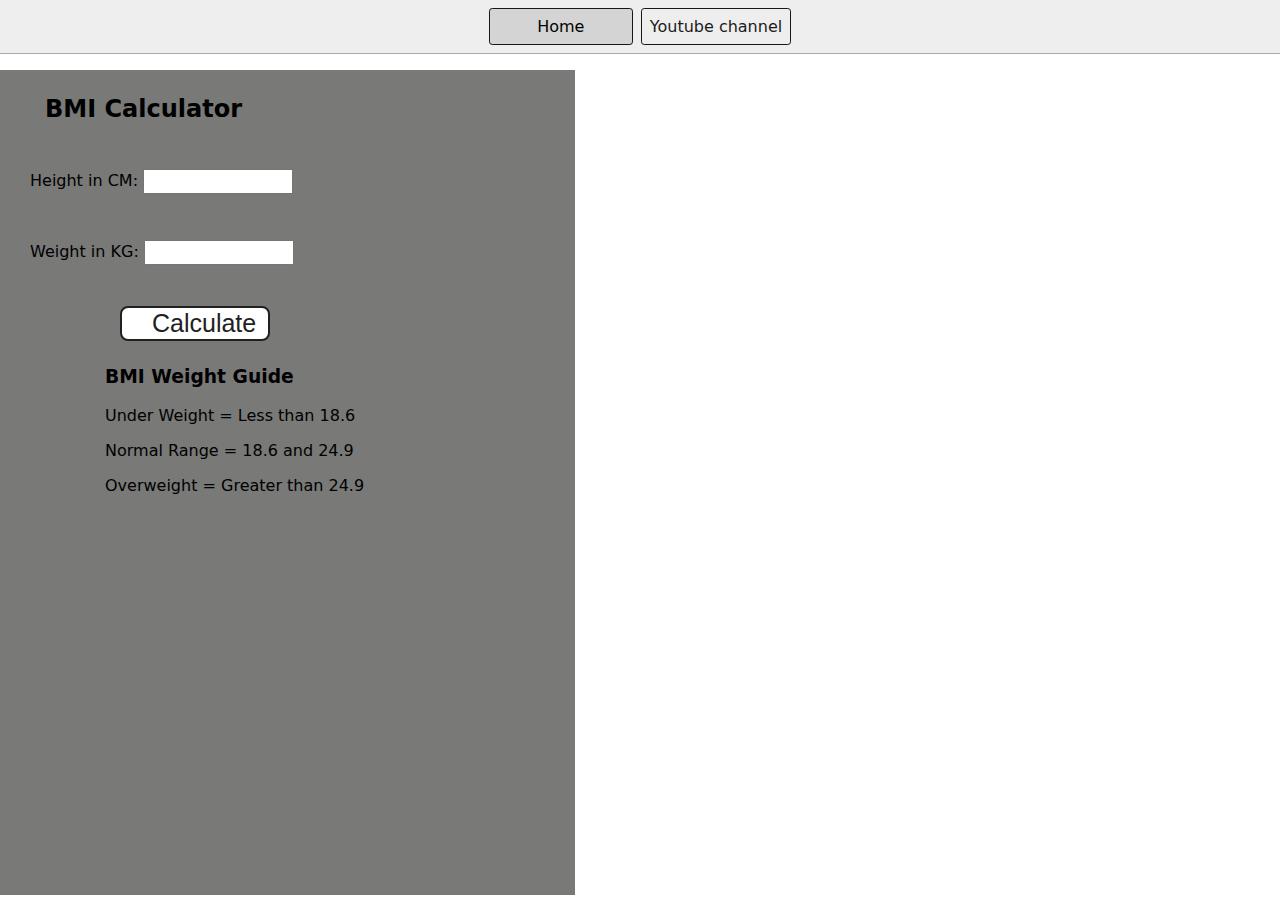
<file: BMICalculator/index.html>
<!DOCTYPE html>
<html lang="en">
  <head>
    <meta charset="UTF-8" />
    <meta name="viewport" content="width=device-width, initial-scale=1.0" />
    <meta http-equiv="X-UA-Compatible" content="ie=edge" />
    <link rel="stylesheet" href="style.css" />
    <link rel="stylesheet" href="../styles.css" />
    <title>BMI Calculator</title>
  </head>
  <body>
    <nav>
      <a href="/" aria-current="page">Home</a>
      <a target="_blank" href="https://www.youtube.com/@chaiaurcode"
        >Youtube channel</a
      >
    </nav>
    <div class="container">
      <h1>BMI Calculator</h1>
      <form>
        <p><label>Height in CM: </label><input type="text" id="height" /></p>
        <p><label>Weight in KG: </label><input type="text" id="weight" /></p>
        <button>Calculate</button>
        <div id="results"></div>
        <div id="weight-guide">
          <h3>BMI Weight Guide</h3>
          <p>Under Weight = Less than 18.6</p>
          <p>Normal Range = 18.6 and 24.9</p>
          <p>Overweight = Greater than 24.9</p>
        </div>
      </form>
    </div>
  </body>
  <script src="chaiaurcode.js"></script>
</html>
</file>
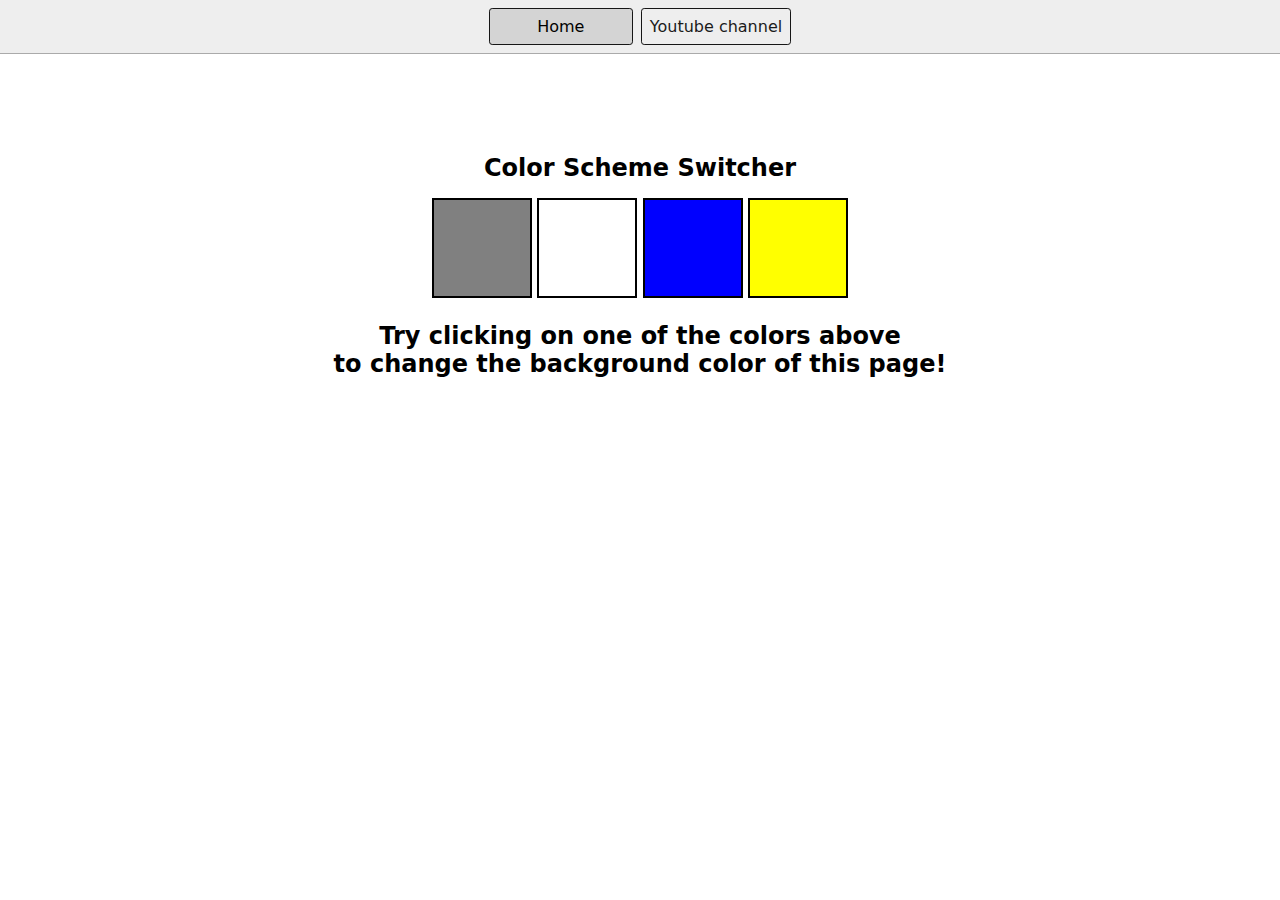
<file: ColorChanger/index.html>
<!DOCTYPE html>
<html lang="en">
  <head>
    <meta charset="UTF-8" />
    <meta name="viewport" content="width=device-width, initial-scale=1.0" />
    <meta http-equiv="X-UA-Compatible" content="ie=edge" />
    <link rel="stylesheet" href="style.css" />
    <link rel="stylesheet" href="../styles.css" />
    <title>JavaScript Background Color Switcher</title>
  </head>
  <body>
    <nav>
      <a href="/" aria-current="page">Home</a>
      <a target="_blank" href="https://www.youtube.com/@chaiaurcode">Youtube channel</a>
    </nav>
    <div class="canvas">
      
      <h1>Color Scheme Switcher</h1>
      <span class="button" id="grey"></span>
      <span class="button" id="white"></span>
      <span class="button" id="blue"></span>
      <span class="button" id="yellow"></span>
      <h2>
        Try clicking on one of the colors above
        <span>to change the background color of this page!</span>
      </h2>
    </div>
    <script src="chaiaurcode.js"></script>
  </body>
</html>
</file>
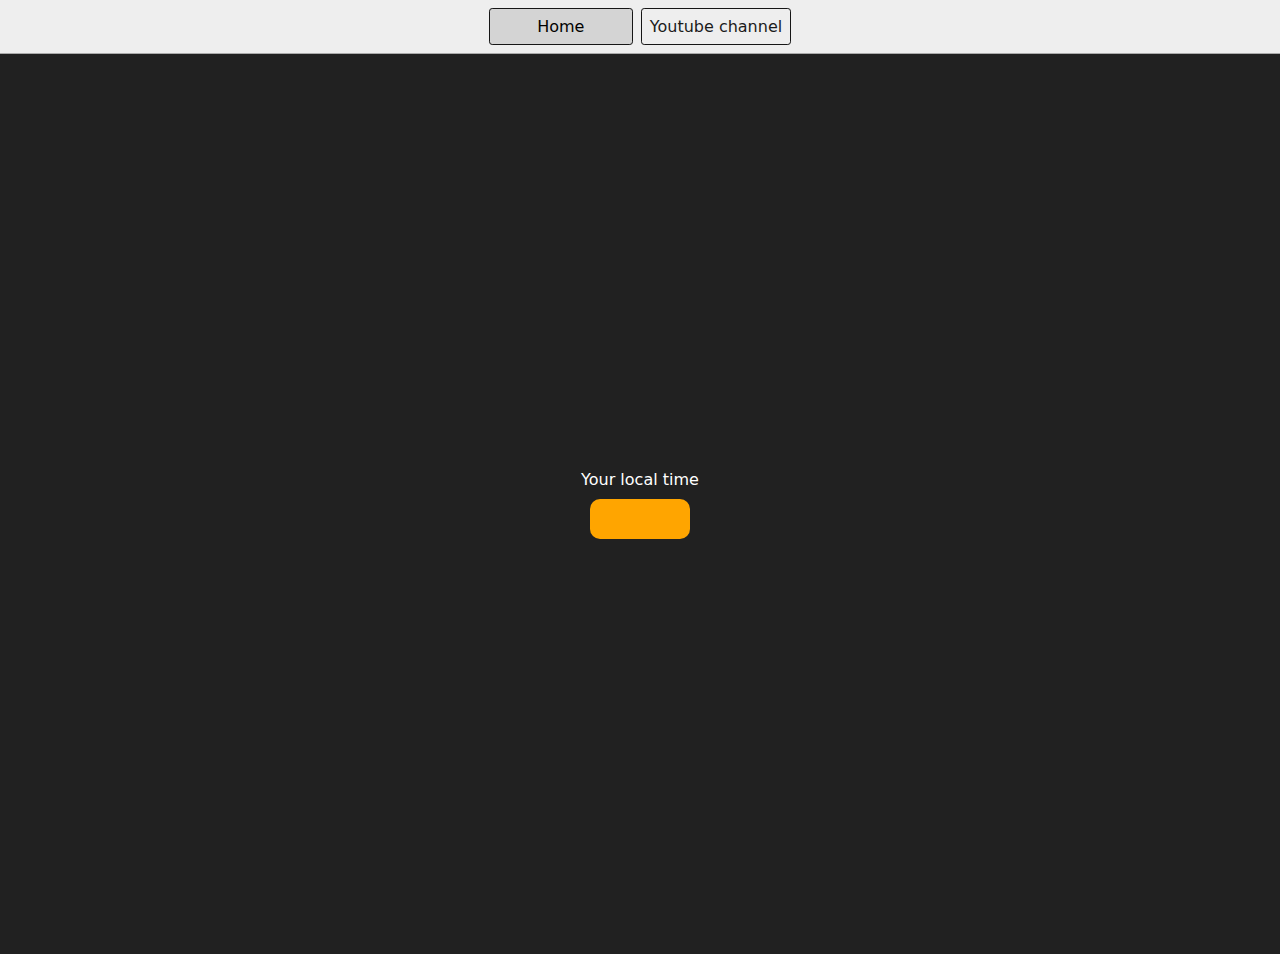
<file: DigitalClock/index.html>
<!DOCTYPE html>
<html lang="en">
  <head>
    <meta charset="UTF-8" />
    <meta name="viewport" content="width=device-width, initial-scale=1.0" />
    <meta http-equiv="X-UA-Compatible" content="ie=edge" />
    <link rel="stylesheet" type="text/css" href="../styles.css" />
    <title>Your Local Time</title>
    <style>
      body {
        background-color: #212121;
        color: #fff;
      }
      .center {
        display: flex;
        height: 100vh;
        justify-content: center;
        align-items: center;
        flex-direction: column;
      }
      #clock {
        font-size: 40px;
        background-color: orange;
        padding: 20px 50px;
        margin-top: 10px;
        border-radius: 10px;
      }
    </style>
  </head>
  <body>
    <nav>
      <a href="/" aria-current="page">Home</a>
      <a target="_blank" href="https://www.youtube.com/@chaiaurcode"
        >Youtube channel</a
      >
    </nav>
    <div class="center">
      <div id="banner"><span>Your local time</span></div>
      <div id="clock"></div>
    </div>
    <script src="chaiaurcode.js"></script>
  </body>
</html>
</file>
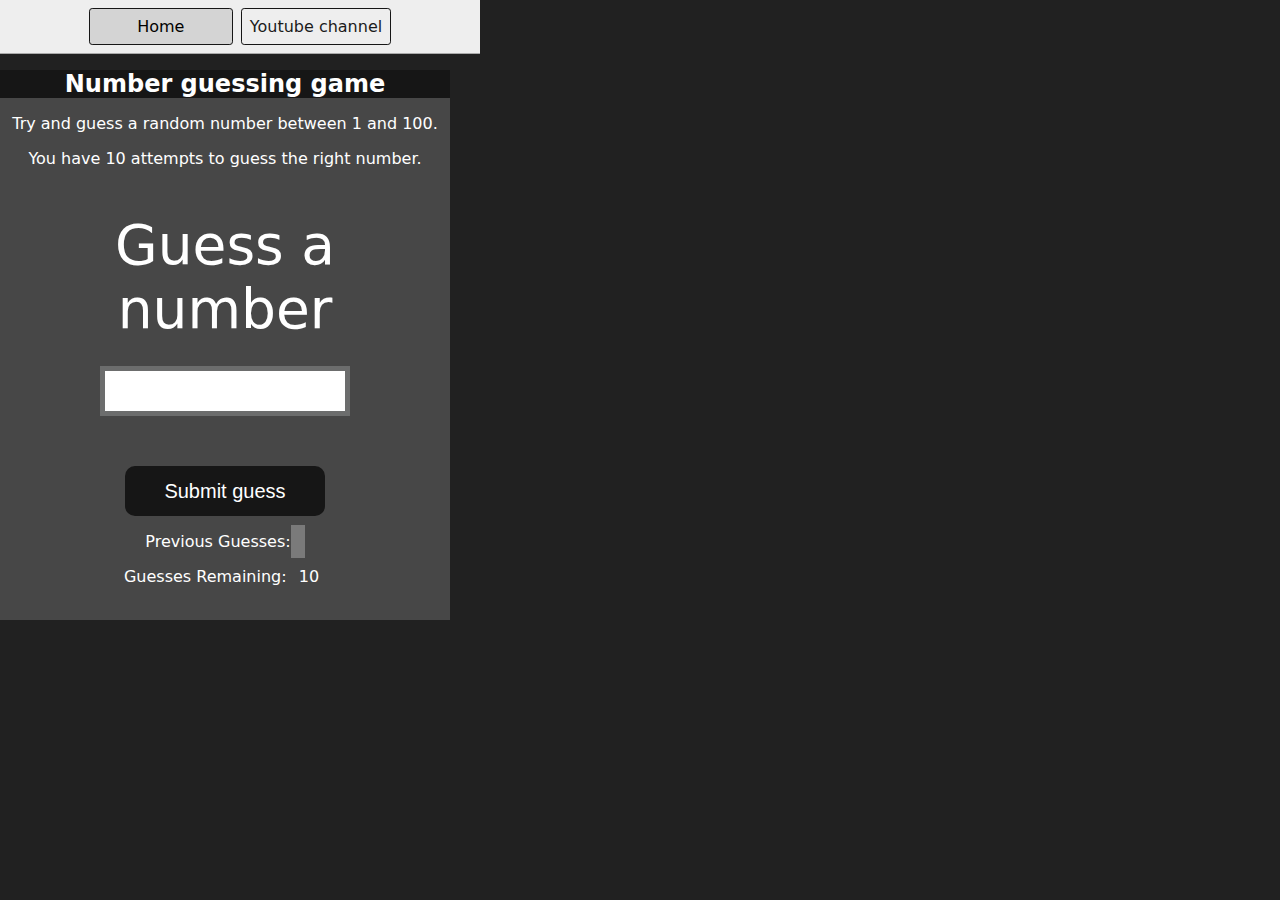
<file: GuessTheNumber/index.html>
<!DOCTYPE html>
<html lang="en">
<head>
    <meta charset="UTF-8">
    <meta name="viewport" content="width=device-width, initial-scale=1.0">
    <meta http-equiv="X-UA-Compatible" content="ie=edge">
    <title>Number Guessing Game</title>
    <link rel="stylesheet" href="style.css">
    <link rel="stylesheet" href="../styles.css">
</head>
<body style="background-color:#212121; color:#fff;">
  <nav>
    <a href="/" aria-current="page">Home</a>
    <a target="_blank" href="https://www.youtube.com/@chaiaurcode"
      >Youtube channel</a
    >
  </nav>
    
    <div id="wrapper">
      <h1>Number guessing game</h1>
    <p>Try and guess a random number between 1 and 100.</p>
    <p>You have 10 attempts to guess the right number.</p>
    </br>
        <form class="form">
            <label2 for="guessField" id="guess">Guess a number</label>
            <input type="text" id="guessField" class="guessField">
            <input type="submit" id="subt" value="Submit guess" class="guessSubmit">
        </form>

        <div class="resultParas">
            <p >Previous Guesses: <span class="guesses"></span></p>
            <p >Guesses Remaining: <span class="lastResult">10</span></p>
            <p class="lowOrHi"></p>
        </div>
    </div>
    <script src="chaiaurcode.js"></script>
</body>
</html>
</file>
<file: BMICalculator/style.css>
.container {
  width: 575px;
  height: 825px;

  background-color: #797978;
  padding-left: 30px;
}
#height,
#weight {
  width: 150px;
  height: 25px;
  margin-top: 30px;
}

#weight-guide {
  margin-left: 75px;
  margin-top: 25px;
}

#results {
  font-size: 35px;
  margin-left: 90px;
  margin-top: 20px;
  color: rgb(241, 241, 241);
}

button {
  width: 150px;
  height: 35px;
  margin-left: 90px;
  margin-top: 25px;
  background-color: #fff;
  padding: 1px 30px;
  border-radius: 8px;
  color: #212121;
  text-decoration: none;
  border: 2px solid #212121;

  font-size: 25px;
}

h1 {
  padding-left: 15px;
  padding-top: 25px;
  
}
</file>
<file: styles.css>
* {
  box-sizing: border-box;
}

body {
  margin: 0;
  font-family: system-ui, sans-serif;
  color: black;
  background-color: white;
}

nav {
  display: flex;
  flex-wrap: wrap;
  align-items: center;
  justify-content: center;
  padding: 0.5rem;
  gap: 0.5rem;
  border-bottom: solid 1px #aaa;
  background-color: #eee;
}

nav a {
  display: inline-block;
  min-width: 9rem;
  padding: 0.5rem;
  border-radius: 0.2rem;
  border: solid 1px rgb(22, 22, 22);
  text-align: center;
  text-decoration: none;
  color: #1b1b1b;
}

nav a[aria-current='page'] {
  color: #000;
  background-color: #d4d4d4;
}

main {
  padding: 1rem;
}

h1 {
  font-weight: bold;
  font-size: 1.5rem;
}

.projects {
  display: flex;
  flex-direction: column;
}

.project-link {
  background-color: #fff;
  padding: 10px 30px;
  border-radius: 8px;
  color: #212121;
  text-decoration: none;
  border: 2px solid #212121;
  margin-top: 5px;
}
</file>
<file: ColorChanger/style.css>
html {
  margin: 0;
}

span {
  display: block;
}
.canvas {
  margin: 100px auto 100px;
  width: 80%;
  text-align: center;
}
.nav-button {
  display: inline-block;
  padding: 8px 16px;
  margin-right: 10px;
  text-decoration: none;
  color: black;
  border: 1px solid black;
  border-radius: 5px;
  background-color: white;
}

.nav-button.active {
  background-color: lightgray;
}

.button {
  width: 100px;
  height: 100px;
  border: solid black 2px;
  display: inline-block;
}

#grey {
  background: grey;
}

#white {
  background: white;
}
#blue {
  background: blue;
}
#yellow {
  background: yellow;
}
</file>
<file: GuessTheNumber/style.css>
html {
  font-family: sans-serif;
}

body {
  width: 300px;
  max-width: 750px;
  min-width: 480px;
  margin: 0 auto;
  background-color: #212121;
}

.lastResult {
  color: white;
  padding: 7px;
}

.guesses {
  color: white;
  padding: 7px;
}

button {
  background-color: #141414;
  color: #fff;
  width: 250px;
  height: 50px;
  border-radius: 25px;
  font-size: 30px;
  border-style: none;
  margin-top: 30px;
  /* margin-left: 50px; */
}

#subt {
  background-color: #161616;
  color: #ffffff;
  width: 200px;
  height: 50px;
  border-radius: 10px;
  font-size: 20px;
  border-style: none;
  margin-top: 50px;
  /* margin-left: 75px; */
}

#guessField {
  color: #000;
  width: 250px;
  height: 50px;
  font-size: 30px;
  border-style: none;
  margin-top: 25px;

  /* margin-left: 50px; */
  border: 5px solid #6c6d6d;
  text-align: center;
}

#guess {
  font-size: 55px;
  /* margin-left: 90px; */
  margin-top: 120px;
  color: #fff;
}

.guesses {
  background-color: #7a7a7a;
}

#wrapper {
  box-sizing: border-box;
  text-align: center;
  width: 450px;
  height: 550px;
  background-color: #474747;
  color: #fff;
  font-size: 25px;
}

h1 {
  background-color: #161616;

  color: #fff;
  text-align: center;
}

p {
  font-size: 16px;
  text-align: center;
}
</file>
